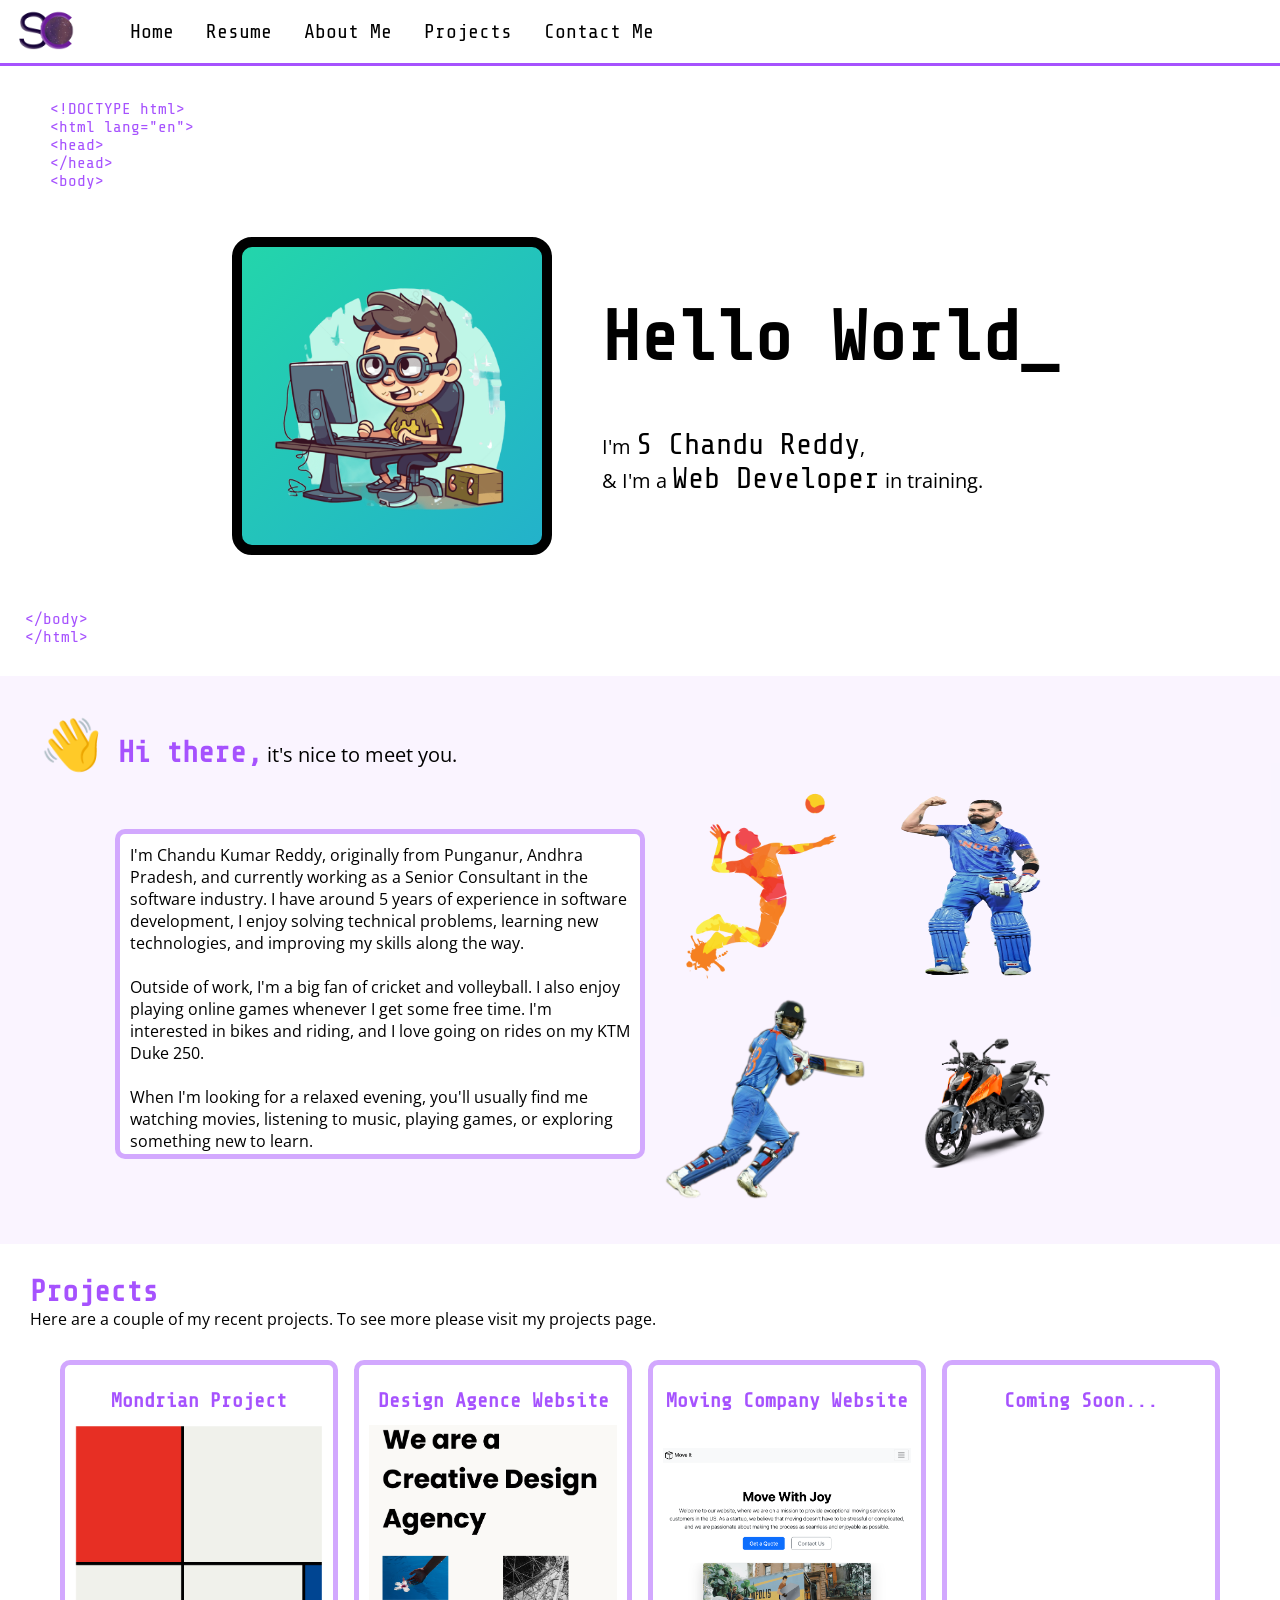
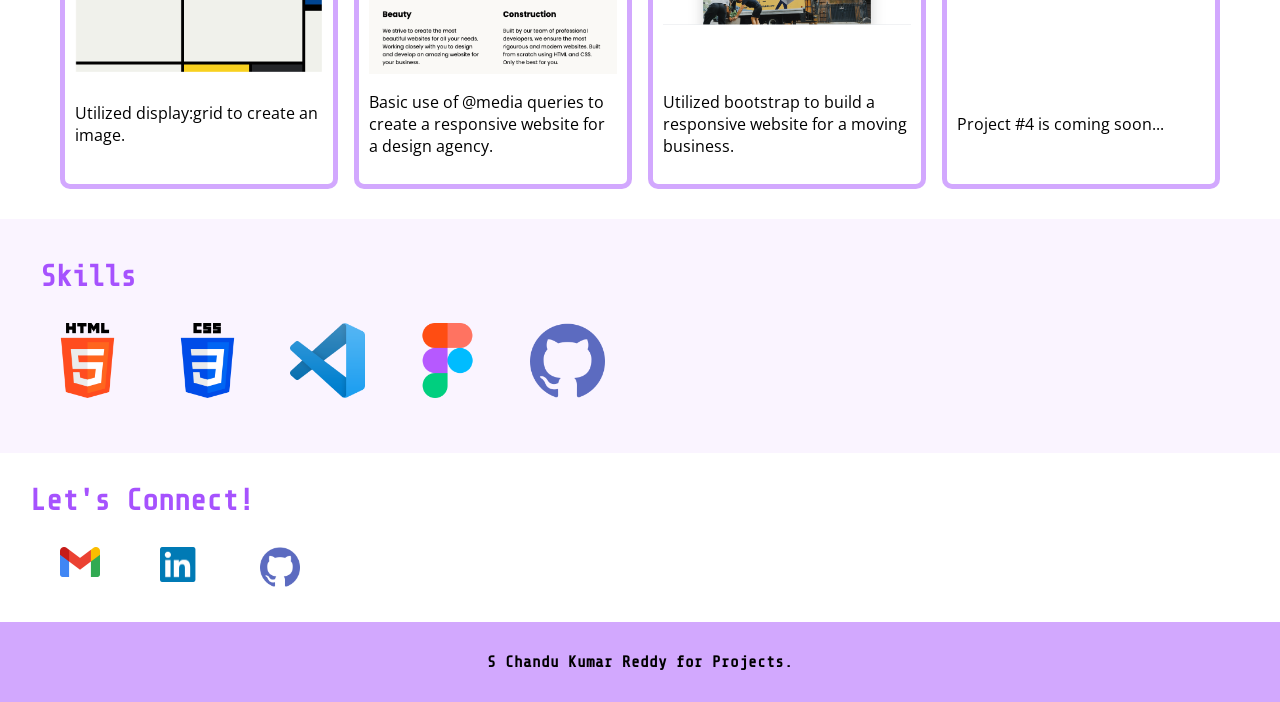
<file: index.html>
<!DOCTYPE html>
<html lang="en">

<head>
  <meta charset="UTF-8">
  <meta http-equiv="X-UA-Compatible" content="IE=edge">
  <meta name="viewport" content="width=device-width, initial-scale=1.0">
  <link href="./style.css" rel="stylesheet">
  <title>S Chandu Reddy</title>
  <!--Roboto mono-->
  <link rel="preconnect" href="https://fonts.googleapis.com">
  <link rel="preconnect" href="https://fonts.gstatic.com" crossorigin>
  <link href="https://fonts.googleapis.com/css2?family=Roboto+Mono&display=swap" rel="stylesheet">
  <!--Open Sans-->
  <link rel="preconnect" href="https://fonts.googleapis.com">
  <link rel="preconnect" href="https://fonts.gstatic.com" crossorigin>
  <link href="https://fonts.googleapis.com/css2?family=Open+Sans:wght@400;700&display=swap" rel="stylesheet">
  <!--share tech mono-->
  <link rel="preconnect" href="https://fonts.googleapis.com">
  <link rel="preconnect" href="https://fonts.gstatic.com" crossorigin>
  <link href="https://fonts.googleapis.com/css2?family=Share+Tech+Mono&display=swap" rel="stylesheet">
  <!--Bootstrap CSS-->
</head>

<style>
  body {
    font-family: "Open Sans", sans-serif;
  }
</style>

<body>
  <!--Navigtion Bar-->
  <!--Need to add links to pages & remove font styling-->
  <div class="container navigation">
    <div class="navigation-items">

      <img class="sp-logo-2" src="./Assets/images/SC.black.png" alt="sp logo 2" height="60px" />
      <div class="navigation-bar">
        <ul>
          <li><a id="links" href="./index.html">Home</a></li>
          <li><a id="links" href="./public/resume.html">Resume</a></li>
          <li><a id="links" href="./public/about.html">About Me</a></li>
          <li><a id="links" href="./public/Projects.html">Projects</a></li>
          <li><a id="links" href="./public/contact.html">Contact Me</a></li>
        </ul>
        <img class="hamburger" src="./Assets/images/Hamburger_icon.svg.png" alt="hamburger menu" height="50px" />
      </div>
    </div>
  </div>


  <!--PRACTICE-->
  <div class="container practice-items">

    <div class="html-lang-text-1">
      <p class="html-lang-text-1">&lt;!DOCTYPE html&gt;
        &lt;html lang="en"&gt;
        &lt;head&gt;</br>
        &lt;/head&gt; </br>
        &lt;body&gt;</p>
    </div>
    <div class="practice-items-info">
      <div class="purple-background">
        <img class="headshot-prac" src="./Assets/images/croppedheadshot-removebg-preview.png" alt="duke headshot"
          height="300px" />
      </div>
      <div class="practice-text">
        <h1>Hello World_</h1>
        <p class="heading-p1">I'm <span class="name-practice">S Chandu Reddy</span>, </br>& I'm a <span class="name">Web
            Developer</Web></span> in training.</p>
      </div>
    </div>
    <div class="html-lang-2">
      <p class="html-lang-text-2">
        &lt;/body&gt;</br>
        &lt;/html&gt;</p>
    </div>
  </div>


  <!--About Me-->
  <section class="color-1">
    <div class="container aboutme">
      <div class="about-me title-1">
        <h3><span class="emoji">👋</span> Hi there,<span class="tag-line"> it's nice to meet you.</span></h3>
      </div>
      <div class="about-me-grid">
        <div class="purple-block-2">
          <p>I'm Chandu Kumar Reddy, originally from Punganur, Andhra Pradesh, and currently working as a Senior
            Consultant in the software industry. I have around 5 years of experience in software development, I enjoy
            solving technical problems, learning new technologies,
            and improving my skills along the way.</br>
            </br>
            Outside of work, I'm a big fan of cricket and volleyball. I also enjoy playing online games whenever I get
            some free time. I'm interested in bikes and riding, and I love going on rides on my KTM Duke 250.</br>
            </br>
            When I'm looking for a relaxed evening, you'll usually find me watching movies, listening to music, playing
            games, or exploring something new to learn.</p>
        </div>
        <div class="all-about-images">
          <div class="about-image">
            <img class="about-image" src="./Assets/images/volley.png" alt="volleyball" width="200px" />
          </div>
          <div class="about-image">
            <img class="about-image three" src="./Assets/images/crciket1.png" alt="KTM bike" width="200px" height="190px" />
          </div>
          <div class="about-image">
            <img class="about-image four" src="./Assets/images/cricket.png" alt="cricket" width="200px" />
          </div>
          <div class="about-image">
            <img class="about-image five" src="./Assets/images/ktm250.png" alt="Chandu KTM bike" width="200px" />
          </div>
        </div>
      </div>
    </div>
  </section>
  <!--Projects-->
  <div class="container projects">
    <h3>Projects</h3>
    <p>Here are a couple of my recent projects. To see more please visit my projects page.</p>
    <div class="project-table">
      <div class="project one">
        <h4>Mondrian Project</h4>
        <img src="./Assets/images/Projects/Mondrian.png" alt="Mondrian Image" width="100px" />
        <p>Utilized display:grid to create an image.</p>
      </div>
      <div class="project two">
        <h4>Design Agence Website</h4>
        <img src="./Assets/images/Projects/Design Agency Website.png" alt="Design Agency website" width="100px" />
        <p>Basic use of @media queries to create a responsive website for a design agency.</p>
      </div>
      <div class="project three">
        <h4>Moving Company Website</h4>
        <img src="./Assets/images/Projects/Moving Company Website.png" alt="Design Agency website" width="100px" />
        <p>Utilized bootstrap to build a responsive website for a moving business.</p>
      </div>
      <div class="project four">
        <h4>Coming Soon...</h4>
        <div class="coming-soon"></div>
        <p>Project #4 is coming soon...</p>
      </div>
    </div>
  </div>
  <!--skills-->
  <section class="color-1">
    <div class="container skills">
      <h3>Skills</h3>
      <div class="skills-info">
        <div class="another-image one">
          <img src="./Assets/images/Logos/html-5 (1).png" alt="html logo" width="75px" />
        </div>
        <div class="another-image two">
          <img src="./Assets/images/Logos/css-3.png" alt="css logo" width="75px" />
        </div>
        <div class="another-image three">
          <img src="./Assets/images/Logos/Visual_Studio_Code_1.35_icon.svg.png" alt="VSCODE logo" width="75px" />
        </div>
        <div class="another-image four">
          <img src="./Assets/images/Logos/figma.png" alt="figma logo" width="75px" />
        </div>
        <div class="another-image six">
          <img src="./Assets/images/Logos/github.png" alt="github logo" width="75px" />
        </div>
      </div>
  </section>
  <!--Contact Me-->
  <div class="container contact">
    <h3>Let's Connect!</h3>
    <div class="contact-me">
      <div>
        <a href="mailto:dukechandu3717@gmail.com"> <img src="./Assets/images/Logos/Gmail-Logo-PNG-Transparent-Image.png"
            alt="Gmail Logo" width="40px" />
        </a>
      </div>
      <div>
        <a href="https://www.linkedin.com/"> <img src="./Assets/images/Logos/linkedin-logo-3.png"
            alt="LinkedIn Logo" width="40px" />
        </a>
      </div>
      <div>
        <a href="https://www.github.com"> <img src="./Assets/images/Logos/github.png" alt="GitHub Logo"
            width="40px" />
        </a>
      </div>
    </div>
  </div>
  <!--Footer-->
  <section class="color-2">
    <div class="containter footer">
      <p>S Chandu Kumar Reddy for Projects.</p>
    </div>
  </section>
  <!--Bootstrap JS-->
</body>

</html>
</file>
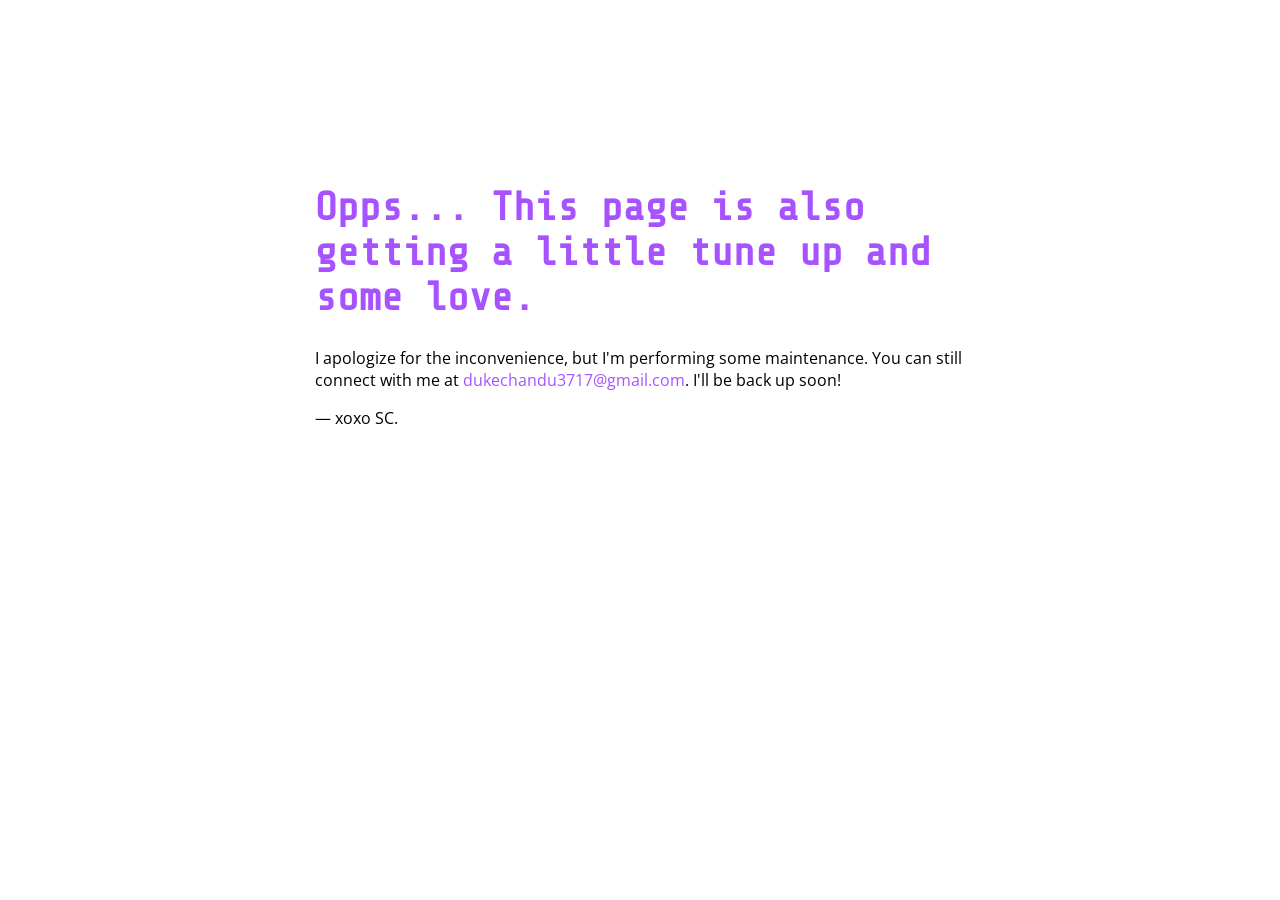
<file: public/about.html>
<!DOCTYPE html>
<html lang="en">

<head>
  <meta charset="UTF-8">
  <meta http-equiv="X-UA-Compatible" content="IE=edge">
  <meta name="viewport" content="width=device-width, initial-scale=1.0">
  <link rel="stylesheet" href="../stylesheet.css" />
  <title>About Me</title>
</head>
<style type="text/css">
  body {
    font-family: "Open Sans", sans-serif;
    text-align: center;
    padding: 150px;
  }

  h1 {
    font-family: "Share Tech Mono", monospace;
    color: #a652fe;
    ;
    font-size: 40px;
  }

  #article {
    display: block;
    text-align: left;
    width: 650px;
    margin: 0 auto;
  }

  a {
    color: #a652fe;
    text-decoration: none;
  }

  a:hover {
    color: #333;
    text-decoration: none;
  }
</style>
</head>
<!--Open Sans-->
<link rel="preconnect" href="https://fonts.googleapis.com">
<link rel="preconnect" href="https://fonts.gstatic.com" crossorigin>
<link href="https://fonts.googleapis.com/css2?family=Open+Sans:wght@400;700&display=swap" rel="stylesheet">
<!--share tech mono-->
<link rel="preconnect" href="https://fonts.googleapis.com">
<link rel="preconnect" href="https://fonts.gstatic.com" crossorigin>
<link href="https://fonts.googleapis.com/css2?family=Share+Tech+Mono&display=swap" rel="stylesheet">

<body>
  <div id="article">
    <h1>Opps... This page is also getting a little tune up and some love.</h1>
    <div>
      <p>I apologize for the inconvenience, but I'm performing some maintenance. You can still connect with me at <a
          href="mailto:dukechandu3717@gmail.com">dukechandu3717@gmail.com</a>. I'll be back up soon!</p>
      <p>— xoxo SC.</p>
      <div class="hide-all">
        <h1 class="headline">About Me</h1>
        <p>Lorem ipsum dolor sit amet, consectetur adipiscing elit. Pellentesque sem tellus, sagittis non odio nec,
          interdum
          elementum lacus. Ut ac justo eget risus sollicitudin fringilla sed ut leo. Ut condimentum elit nec fermentum
          lobortis.
          Quisque tincidunt quam nec tincidunt ullamcorper. Integer vitae pretium justo. In placerat volutpat
          pellentesque.
          Etiam
          gravida quam vitae odio pulvinar imperdiet. Vivamus venenatis gravida purus sit amet aliquet. Ut in nibh sed
          quam
          laoreet lacinia. Cras cursus ut dui vitae posuere. Vivamus volutpat urna vitae odio fringilla placerat. Nulla
          vel
          rhoncus sapien. Phasellus at interdum enim.</p>

        <p>Curabitur elementum sagittis mollis. In porta nec quam ut semper. Nulla volutpat neque quis lacus mattis
          eleifend.
          Phasellus et congue odio. Mauris tristique, nisl quis porttitor porttitor, tortor ante mattis ex, at dictum
          tortor
          dolor
          ut sem. Nullam nec libero non ex porta vulputate a eu sapien. In nec bibendum mauris. Fusce iaculis lectus vel
          magna
          laoreet gravida.</p>

        <p>Donec euismod vestibulum arcu, a blandit metus mattis ultrices. Integer quis hendrerit justo. Maecenas sed
          tempor
          mi.
          Fusce egestas urna leo. Mauris viverra sem sed libero egestas, volutpat aliquet magna porta. Quisque id diam
          sed
          ipsum
          interdum sollicitudin id quis augue. Donec congue nisl nec massa ornare imperdiet quis quis odio. Etiam ut
          volutpat
          nisl. Vestibulum hendrerit justo nibh, eget consequat magna fermentum finibus. Pellentesque et urna fringilla,
          rutrum
          neque in, varius leo. Vestibulum efficitur id massa eget pellentesque.</p>
      </div>
    </div>
  </div>
</body>

</html>
</file>
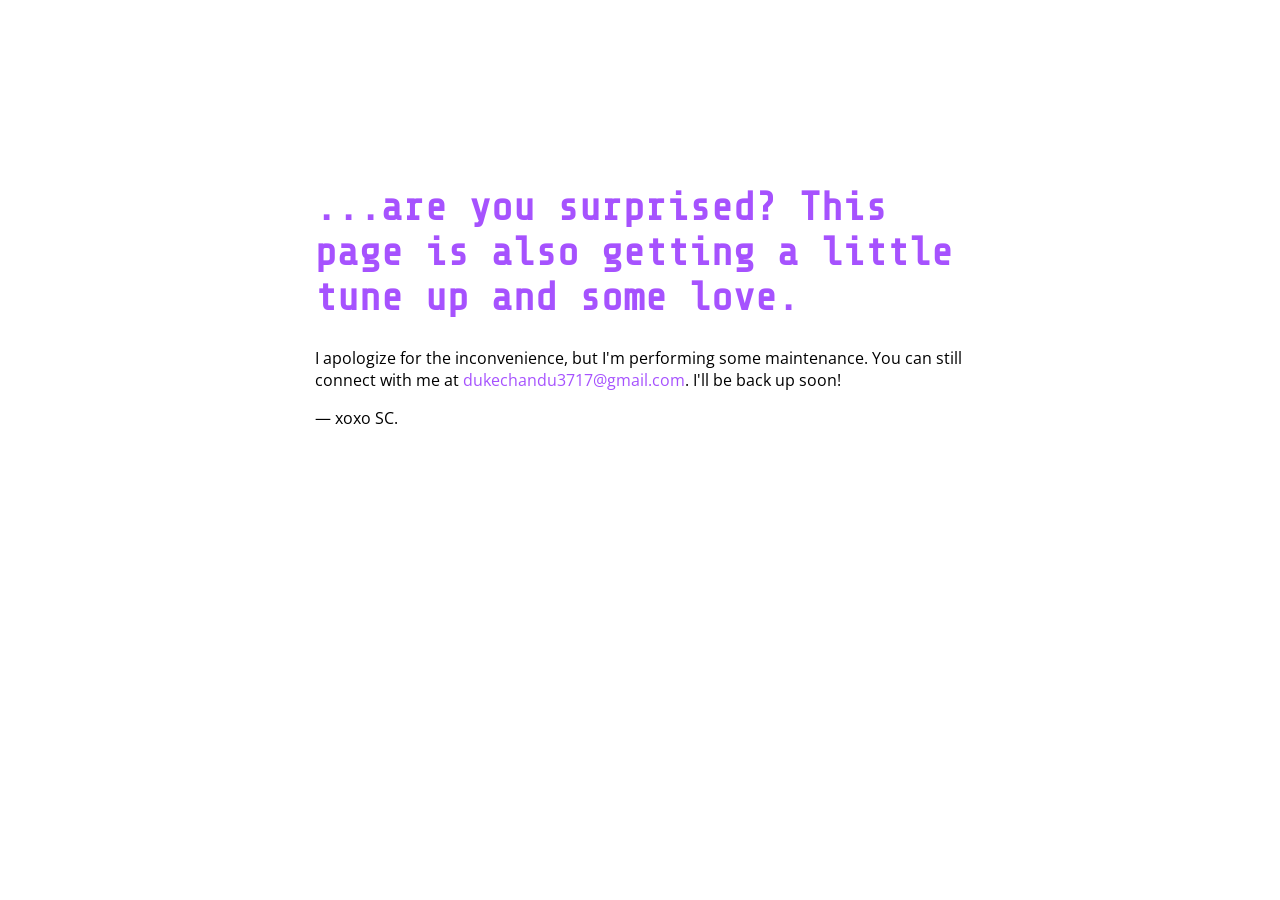
<file: public/contact.html>
<!DOCTYPE html>
<html lang="en">

<head>
  <meta charset="UTF-8">
  <meta http-equiv="X-UA-Compatible" content="IE=edge">
  <meta name="viewport" content="width=device-width, initial-scale=1.0">
  <link rel="stylesheet" href="../stylesheet.css" />
  <title>About Me</title>
</head>
<style type="text/css">
  body {
    font-family: "Open Sans", sans-serif;
    text-align: center;
    padding: 150px;
  }

  h1 {
    font-family: "Share Tech Mono", monospace;
    color: #a652fe;
    ;
    font-size: 40px;
  }

  #article {
    display: block;
    text-align: left;
    width: 650px;
    margin: 0 auto;
  }

  a {
    color: #a652fe;
    text-decoration: none;
  }

  a:hover {
    color: #333;
    text-decoration: none;
  }
</style>
</head>
<!--Open Sans-->
<link rel="preconnect" href="https://fonts.googleapis.com">
<link rel="preconnect" href="https://fonts.gstatic.com" crossorigin>
<link href="https://fonts.googleapis.com/css2?family=Open+Sans:wght@400;700&display=swap" rel="stylesheet">
<!--share tech mono-->
<link rel="preconnect" href="https://fonts.googleapis.com">
<link rel="preconnect" href="https://fonts.gstatic.com" crossorigin>
<link href="https://fonts.googleapis.com/css2?family=Share+Tech+Mono&display=swap" rel="stylesheet">

<body>
  <div id="article">
    <h1>...are you surprised? This page is also getting a little tune up and some love.</h1>
    <div>
      <p>I apologize for the inconvenience, but I'm performing some maintenance. You can still connect with me at <a
          href="mailto:dukechandu3717@gmail.com">dukechandu3717@gmail.com</a>. I'll be back up soon!</p>
      <p>— xoxo SC.</p>
      <div class="hide-all">
        <h1>Contact Me</h1>
        <p>Email: dukechandu3717@gmail.com</p>
        <p>This page is not finished.</p>
      </div>
</body>

</html>
</file>
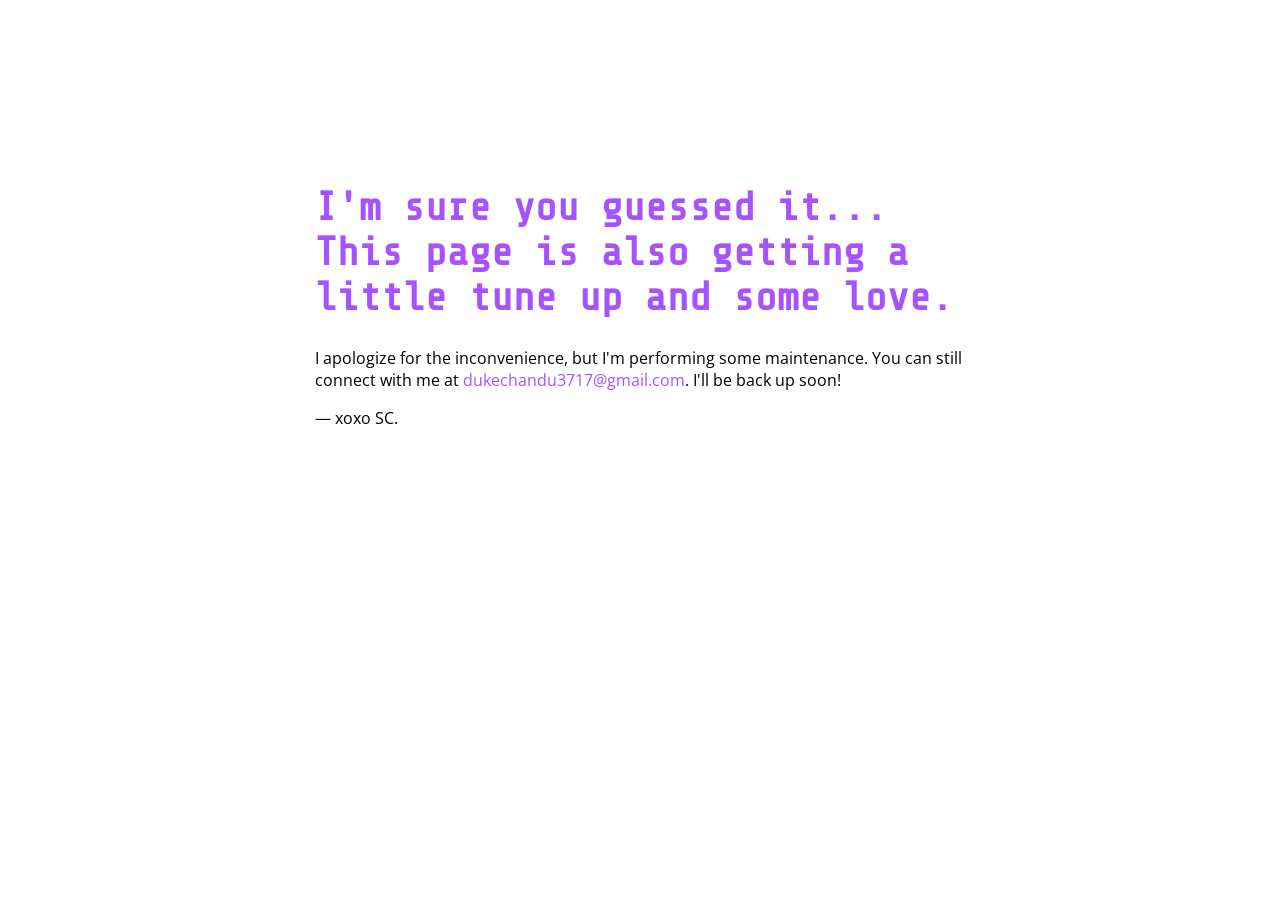
<file: public/Projects.html>
<!DOCTYPE html>
<html lang="en">

<head>
  <meta charset="UTF-8">
  <meta http-equiv="X-UA-Compatible" content="IE=edge">
  <meta name="viewport" content="width=device-width, initial-scale=1.0">
  <link rel="stylesheet" href="../stylesheet.css" />
  <title>About Me</title>
</head>
<style type="text/css">
  body {
    font-family: "Open Sans", sans-serif;
    text-align: center;
    padding: 150px;
  }

  h1 {
    font-family: "Share Tech Mono", monospace;
    color: #a652fe;
    ;
    font-size: 40px;
  }

  #article {
    display: block;
    text-align: left;
    width: 650px;
    margin: 0 auto;
  }

  a {
    color: #a652fe;
    text-decoration: none;
  }

  a:hover {
    color: #333;
    text-decoration: none;
  }
</style>
</head>
<!--Open Sans-->
<link rel="preconnect" href="https://fonts.googleapis.com">
<link rel="preconnect" href="https://fonts.gstatic.com" crossorigin>
<link href="https://fonts.googleapis.com/css2?family=Open+Sans:wght@400;700&display=swap" rel="stylesheet">
<!--share tech mono-->
<link rel="preconnect" href="https://fonts.googleapis.com">
<link rel="preconnect" href="https://fonts.gstatic.com" crossorigin>
<link href="https://fonts.googleapis.com/css2?family=Share+Tech+Mono&display=swap" rel="stylesheet">

<body>
  <div id="article">
    <h1>I'm sure you guessed it... This page is also getting a little tune up and some love.</h1>
    <div>
      <p>I apologize for the inconvenience, but I'm performing some maintenance. You can still connect with me at <a
          href="mailto:dukechandu3717@gmail.com">dukechandu3717@gmail.com</a>. I'll be back up soon!</p>
      <p>— xoxo SC.</p>
    </div>
  </div>
</body>

</html>
</file>
<file: style.css>
/* Typography */
h1 {
  font-family: "Share Tech Mono", monospace;
  font-size: 70px;
  padding: 0px 0px 50px 0px;
  margin: 0;
}
h2 {
  margin: 0;
}
h3 {
  font-family: "Share Tech Mono", monospace;
  margin: 0;
  font-size: 30px;
  color: #a652fe;
}

h4 {
  font-family: "Share Tech Mono", monospace;
  margin: 0;
  font-size: 20px;
  color: #a652fe;
}
p {
  margin: 0px;
}
#links {
  font-family: "Share Tech Mono", monospace;
  font-size: 20px;
  color: black;
  text-decoration: none;
}
/* layout */

body {
  margin: 0;
}
div.container {
  margin: 30px;
}
/* Navigation */
.container.navigation {
  max-width: 100%;
  margin: 0 auto;
  display: flex;
  border-bottom: solid#a652fe;
}
.sp-logo {
  margin: 0 0 0 10px;
}
.navigation-bar ul {
  font-family: "Share Tech Mono", monospace;
  font-size: 20px;
  list-style-type: none;
  display: flex;
  align-items: center;
  gap: 2rem;
}
.navigation-items {
  display: flex;
  align-items: center;
}
.hamburger {
  display: none;
}
/* Practice */
div.practice-items {
  max-width: 100%;
  margin: 0 auto;
}
.practice-items-info {
  display: flex;
  justify-content: center;
  align-items: center;
  padding: 20px;
  gap: 40px;
  height: 320px;
  margin-top: 150px;
  margin-bottom: 100px;
}
.practice-text {
  display: flex;
  flex-direction: column;
  justify-content: center;
  min-width: fit-content;
}
img.headshot-prac {
  border-radius: 20px;
}
.heading-p1 {
  margin: 0;
  font-size: 20px;
}
.name {
  font-family: "Share Tech Mono", monospace;
  font-size: 30px;
}
.name-practice {
  font-family: "Share Tech Mono", monospace;
  font-size: 30px;
}
.purple-background {
  border-radius: 20px;
  border: solid black 10px;
  height: 298px;
  background: linear-gradient(-45deg, #ee7752, #e73c7e, #23a6d5, #23d5ab);
  background-size: 400% 400%;
  animation: gradient 15s ease infinite;
  margin: 10px;
}
div .html-lang-text-1 {
  font-family: "Share Tech Mono", monospace;
  width: 150px;
  position: absolute;
  left: 25px;
  top: 50px;
  color: #a652fe;
}
div .html-lang-text-2 {
  font-family: "Share Tech Mono", monospace;
  position: absolute;
  left: 25px;
  top: 610px;
  color: #a652fe;
}
@keyframes gradient {
  0% {
    background-position: 0% 50%;
  }
  50% {
    background-position: 100% 50%;
  }
  100% {
    background-position: 0% 50%;
  }
}

/* about me */
.color-1 {
  background-color: #a652fe10;
  padding: 10px;
}

.aboutme {
  display: block;
  margin: 30px;
}

.emoji {
  font-size: 50px;
}
.title-1 {
  display: flex;
}
.tag-line {
  font-family: "Open Sans", sans-serif;
  font-weight: normal;
  margin: 0;
  font-size: 20px;
  color: black;
}

.about-me-grid p {
  margin: 0px;
  background-color: white;
  border: solid #a652fe80 5px;
  border-radius: 10px;
  padding: 10px;
}
.about-image {
  border-radius: 10px;
}
/* Projects */
.container.projects {
  height: auto;
}
.projects {
  display: block;
  margin: 30px;
  height: auto;
}
.project-table {
  display: grid;
  grid-template-columns: 1fr 1fr 1fr 1fr;
  grid-template-rows: auto;
  height: auto;
  gap: 1rem;
  margin: 30px;
}
.project {
  display: grid;
  grid-template-rows: 50px auto 100px;
  border: solid #a652fe80 5px;
  border-radius: 10px;
  align-items: center;
  padding: 10px;
}
.project h4 {
  text-align: center;
}

.project img {
  width: 100%;
}
.coming-soon {
  width: 100px;
}
/*skills */
.skills {
  display: block;
}
.skills-info {
  display: flex;
  margin-top: 20px;
  flex-direction: row;
}
.another-image {
  border-radius: 10px;
  margin: 10px;
  width: 100px;
}
/* Contact */
.contact {
  display: block;
}
.contact-me {
  display: grid;
  grid-template-columns: 1fr 1fr 1fr 1fr;
  width: 400px;
  margin: 30px;
}
/* Footer */
.footer {
  font-family: "Share Tech Mono", monospace;
  text-align: center;
  vertical-align: middle;
  background-color: #a652fe80;
  line-height: 80px;
  font-weight: bold;
}

/* Media Queries */
@media screen and (min-width: 360px) and (max-width: 499px) {
  .container {
    display: block;
  }
  .container.navigation {
    display: block;
  }
  .navigation-bar ul {
    display: none;
  }
  .hamburger {
    display: block;
    position: absolute;
    right: 30px;
    top: 5px;
  }
  .practice-items {
    justify-content: center;
  }
  .practice-items-info {
    display: block;
    height: auto;
    width: auto;
    margin-top: 0px;
    margin-bottom: 0px;
  }
  .html-lang-text-1 {
    display: none;
  }
  .html-lang-text-2 {
    display: none;
  }
  .purple-background {
    width: 300px;
    margin: 0 auto;
  }
  h1 {
    padding: 10px;
    font-size: 40px;
  }
  .practice-text {
    display: block;
    text-align: center;
    margin-top: 20px;
  }
  .heading-p1 {
    justify-content: center;
    font-size: 15px;
  }
  .name-practice {
    font-size: 20px;
  }
  .name {
    font-size: 20px;
  }
  p {
    padding: 10px;
  }
  h3 {
    font-size: 20px;
  }
  .emoji {
    font-size: 20px;
  }
  .tag-line {
    font-size: 15px;
  }
  div.about-me-grid {
    display: block;
    margin: 0;
  }
  .purple-block-2 {
    width: 100%;
    margin: 10px 0;
    justify-content: center;
  }
  .all-about-images {
    display: grid;
    width: 100%;
    grid-template-columns: 1fr 1fr;
    gap: 10px;
    justify-items: center;
  }
  .about-image {
    display: block;
    width: 145px;
  }
  .container.projects {
    display: block;
  }
  .project-table {
    display: block;
    margin: 0;
  }
  div.project {
    margin: 20px;
  }
  .container.skills {
    display: block;
  }
  .skills-info {
    display: grid;
    grid-template-columns: 1fr 1fr 1fr;
    width: 300px;
  }
  .another-image {
    margin: 10px 0 10px 0;
  }
  .contact-me {
    width: 300px;
  }
  .footer {
    font-size: 12px;
    line-height: 40px;
  }
}
@media screen and (min-width: 500px) and (max-width: 768px) {
  .container {
    display: block;
  }
  .container.navigation {
    display: block;
  }
  .navigation-bar ul {
    display: none;
  }
  .hamburger {
    display: block;
    position: absolute;
    right: 30px;
    top: 5px;
  }
  .practice-items {
    justify-content: center;
  }
  .practice-items-info {
    display: block;
    height: auto;
    width: auto;
    margin-top: 0px;
    margin-bottom: 0px;
  }
  .html-lang-text-1 {
    display: none;
  }
  .html-lang-text-2 {
    display: none;
  }
  .purple-background {
    width: 300px;
    margin: 0 auto;
  }
  .practice-text {
    display: block;
    text-align: center;
    margin-top: 20px;
  }
  h1 {
    padding: 10px;
    font-size: 50px;
  }
  .heading-p1 {
    font-size: 15px;
  }
  p {
    padding: 10px;
  }
  .about-me-grid {
    display: block;
    margin: 10px 0;
    align-items: center;
  }
  .all-about-images {
    display: grid;
    width: 450px;
    grid-template-columns: 1fr 1fr;
    gap: 10px;
    align-items: center;
    justify-items: center;
    margin-left: auto;
    margin-right: auto;
  }
  .about-image {
    width: 180px;
  }
  .purple-block-2 {
    margin: 10px 0;
    width: 450px;
    margin-left: auto;
    margin-right: auto;
  }
  p .purple-block-2 {
    align-items: center;
  }
  .container.projects {
    display: block;
  }
  .project-table {
    display: block;
  }
  div.project {
    margin: 20px;
  }
  .container.skills {
    display: block;
  }
  .skills-info {
    display: grid;
    grid-template-columns: 1fr 1fr 1fr;
  }
  h3 {
    font-size: 25px;
  }
  .emoji {
    font-size: 40px;
  }
}

@media only screen and (min-width: 769px) and (max-width: 991px) {
  h1 {
    font-size: 50px;
  }
  .heading-p1 {
    font-size: 15px;
  }
  .purple-background {
    width: 300px;
  }
  .about-me-grid {
    display: flex;
    margin: 10px;
    justify-content: center;
  }
  .purple-block-2 {
    min-width: 300px;
  }
  .all-about-images {
    display: grid;
    width: 500px;
    margin-left: 20px;
    grid-template-columns: 200px 200px;
    gap: 10px;
    align-items: center;
    justify-items: center;
  }

  .container.projects {
    display: block;
  }
  .project-table {
    display: grid;
    grid-template-columns: 1fr 1fr;
  }
}
@media only screen and (min-width: 991px) {
  .about-me-grid {
    display: flex;
    margin: 10px;
    justify-content: center;
    align-items: center;
  }
  .purple-block-2 p {
    width: 500px;
    height: 300px;
    text-align: left;
  }
  .all-about-images {
    display: grid;
    width: 500px;
    margin-left: 20px;
    grid-template-columns: 200px 200px;
    gap: 10px;
    align-items: center;
    justify-items: center;
  }
}
</file>
<file: stylesheet.css>
.headline {
  color: #a652fe;
  text-align: center;
  font-family: "Share Tech Mono", monospace;
  font-size: 30px;
}
.headline2 {
  font-family: "Share Tech Mono", monospace;
  text-align: center;
  font-size: 2rem;
}
#links {
  text-align: center;
  font-size: 1.2rem;
}

ul {
  font-size: 0.8rem;
}
hr {
  border: 5px solid #502f4a;
}
#heading {
  border: solid #a652fe;
  border-width: 20px 10px;
  background-color: azure;
  margin: 40px;
  padding: 20px;
}

.master {
  float: left;
  margin: 0px 20px;
}

.bachelor {
  margin: 0px 20px;
}
img .master-logo {
  float: left;
}

img .bachelor-logo {
  float: left;
}
p .master-degree {
  float: right;
}
.project-exp {
  clear: both;
}
.hide-all {
  display: none;
}
</file>
